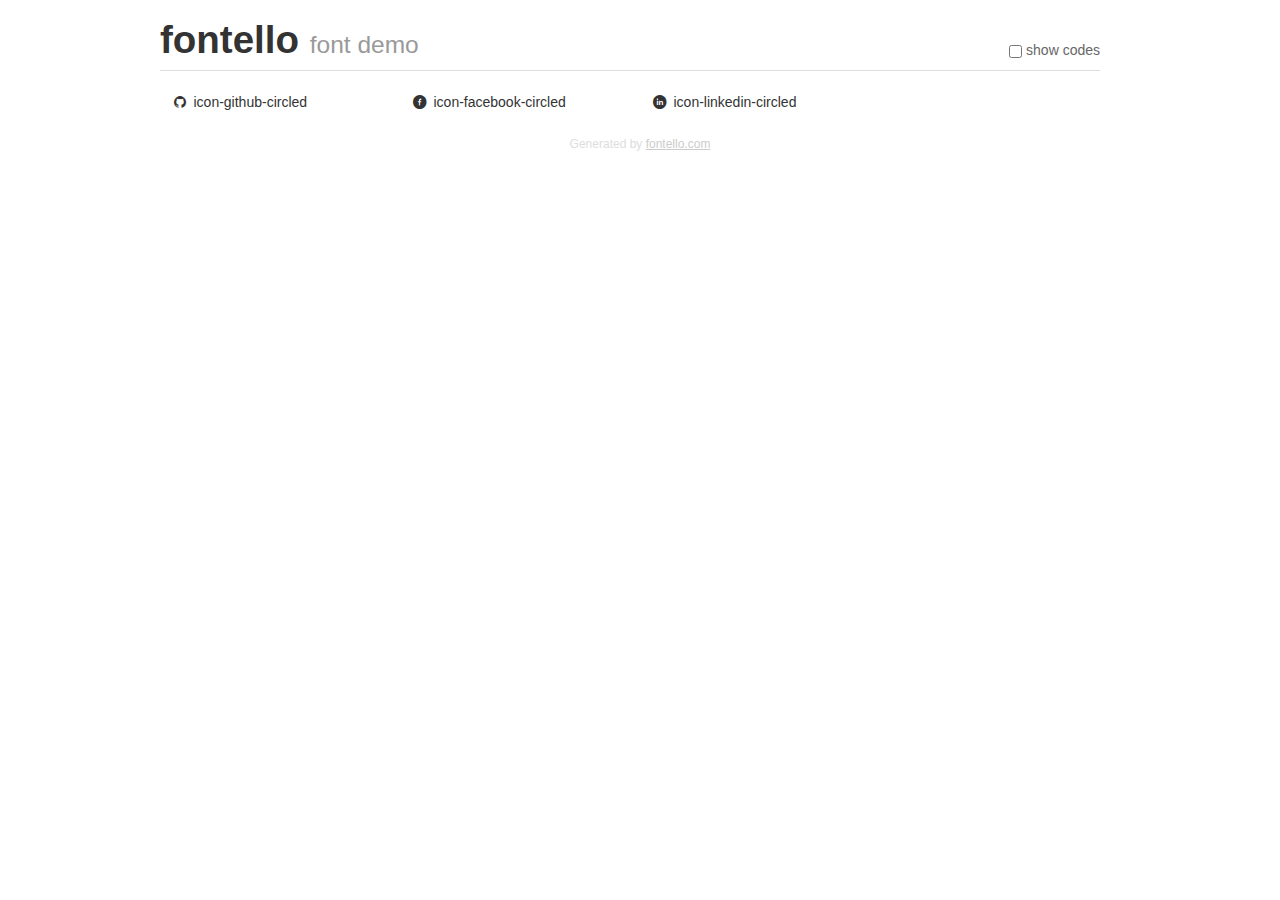
<file: icons/demo.html>
<!DOCTYPE html>
<html>
  <head><!--[if lt IE 9]><script language="javascript" type="text/javascript" src="//html5shim.googlecode.com/svn/trunk/html5.js"></script><![endif]-->
    <meta charset="UTF-8"><style>/*
 * Bootstrap v2.2.1
 *
 * Copyright 2012 Twitter, Inc
 * Licensed under the Apache License v2.0
 * http://www.apache.org/licenses/LICENSE-2.0
 *
 * Designed and built with all the love in the world @twitter by @mdo and @fat.
 */
.clearfix {
  *zoom: 1;
}
.clearfix:before,
.clearfix:after {
  display: table;
  content: "";
  line-height: 0;
}
.clearfix:after {
  clear: both;
}
html {
  font-size: 100%;
  -webkit-text-size-adjust: 100%;
  -ms-text-size-adjust: 100%;
}
a:focus {
  outline: thin dotted #333;
  outline: 5px auto -webkit-focus-ring-color;
  outline-offset: -2px;
}
a:hover,
a:active {
  outline: 0;
}
button,
input,
select,
textarea {
  margin: 0;
  font-size: 100%;
  vertical-align: middle;
}
button,
input {
  *overflow: visible;
  line-height: normal;
}
button::-moz-focus-inner,
input::-moz-focus-inner {
  padding: 0;
  border: 0;
}
body {
  margin: 0;
  font-family: "Helvetica Neue", Helvetica, Arial, sans-serif;
  font-size: 14px;
  line-height: 20px;
  color: #333;
  background-color: #fff;
}
a {
  color: #08c;
  text-decoration: none;
}
a:hover {
  color: #005580;
  text-decoration: underline;
}
.row {
  margin-left: -20px;
  *zoom: 1;
}
.row:before,
.row:after {
  display: table;
  content: "";
  line-height: 0;
}
.row:after {
  clear: both;
}
[class*="span"] {
  float: left;
  min-height: 1px;
  margin-left: 20px;
}
.container,
.navbar-static-top .container,
.navbar-fixed-top .container,
.navbar-fixed-bottom .container {
  width: 940px;
}
.span12 {
  width: 940px;
}
.span11 {
  width: 860px;
}
.span10 {
  width: 780px;
}
.span9 {
  width: 700px;
}
.span8 {
  width: 620px;
}
.span7 {
  width: 540px;
}
.span6 {
  width: 460px;
}
.span5 {
  width: 380px;
}
.span4 {
  width: 300px;
}
.span3 {
  width: 220px;
}
.span2 {
  width: 140px;
}
.span1 {
  width: 60px;
}
[class*="span"].pull-right,
.row-fluid [class*="span"].pull-right {
  float: right;
}
.container {
  margin-right: auto;
  margin-left: auto;
  *zoom: 1;
}
.container:before,
.container:after {
  display: table;
  content: "";
  line-height: 0;
}
.container:after {
  clear: both;
}
p {
  margin: 0 0 10px;
}
.lead {
  margin-bottom: 20px;
  font-size: 21px;
  font-weight: 200;
  line-height: 30px;
}
small {
  font-size: 85%;
}
h1 {
  margin: 10px 0;
  font-family: inherit;
  font-weight: bold;
  line-height: 20px;
  color: inherit;
  text-rendering: optimizelegibility;
}
h1 small {
  font-weight: normal;
  line-height: 1;
  color: #999;
}
h1 {
  line-height: 40px;
}
h1 {
  font-size: 38.5px;
}
h1 small {
  font-size: 24.5px;
}
body {
  margin-top: 90px;
}
.header {
  position: fixed;
  top: 0;
  left: 50%;
  margin-left: -480px;
  background-color: #fff;
  border-bottom: 1px solid #ddd;
  padding-top: 10px;
  z-index: 10;
}
.footer {
  color: #ddd;
  font-size: 12px;
  text-align: center;
  margin-top: 20px;
}
.footer a {
  color: #ccc;
  text-decoration: underline;
}
.the-icons {
  font-size: 14px;
  line-height: 24px;
}
.switch {
  position: absolute;
  right: 0;
  bottom: 10px;
  color: #666;
}
.switch input {
  margin-right: 0.3em;
}
.codesOn .i-name {
  display: none;
}
.codesOn .i-code {
  display: inline;
}
.i-code {
  display: none;
}
@font-face {
      font-family: 'fontello';
      src: url('./font/fontello.eot?57446692');
      src: url('./font/fontello.eot?57446692#iefix') format('embedded-opentype'),
           url('./font/fontello.woff?57446692') format('woff'),
           url('./font/fontello.ttf?57446692') format('truetype'),
           url('./font/fontello.svg?57446692#fontello') format('svg');
      font-weight: normal;
      font-style: normal;
    }
     
     
    .demo-icon
    {
      font-family: "fontello";
      font-style: normal;
      font-weight: normal;
      speak: none;
     
      display: inline-block;
      text-decoration: inherit;
      width: 1em;
      margin-right: .2em;
      text-align: center;
      /* opacity: .8; */
     
      /* For safety - reset parent styles, that can break glyph codes*/
      font-variant: normal;
      text-transform: none;
     
      /* fix buttons height, for twitter bootstrap */
      line-height: 1em;
     
      /* Animation center compensation - margins should be symmetric */
      /* remove if not needed */
      margin-left: .2em;
     
      /* You can be more comfortable with increased icons size */
      /* font-size: 120%; */
     
      /* Font smoothing. That was taken from TWBS */
      -webkit-font-smoothing: antialiased;
      -moz-osx-font-smoothing: grayscale;
     
      /* Uncomment for 3D effect */
      /* text-shadow: 1px 1px 1px rgba(127, 127, 127, 0.3); */
    }
     </style>
    <link rel="stylesheet" href="css/animation.css"><!--[if IE 7]><link rel="stylesheet" href="css/" + font.fontname + "-ie7.css"><![endif]-->
    <script>
      function toggleCodes(on) {
        var obj = document.getElementById('icons');
      
        if (on) {
          obj.className += ' codesOn';
        } else {
          obj.className = obj.className.replace(' codesOn', '');
        }
      }
      
    </script>
  </head>
  <body>
    <div class="container header">
      <h1>fontello <small>font demo</small></h1>
      <label class="switch">
        <input type="checkbox" onclick="toggleCodes(this.checked)">show codes
      </label>
    </div>
    <div class="container" id="icons">
      <div class="row">
        <div class="the-icons span3" title="Code: 0xf09b"><i class="demo-icon icon-github-circled">&#xf09b;</i> <span class="i-name">icon-github-circled</span><span class="i-code">0xf09b</span></div>
        <div class="the-icons span3" title="Code: 0xf30d"><i class="demo-icon icon-facebook-circled">&#xf30d;</i> <span class="i-name">icon-facebook-circled</span><span class="i-code">0xf30d</span></div>
        <div class="the-icons span3" title="Code: 0xf319"><i class="demo-icon icon-linkedin-circled">&#xf319;</i> <span class="i-name">icon-linkedin-circled</span><span class="i-code">0xf319</span></div>
      </div>
    </div>
    <div class="container footer">Generated by <a href="http://fontello.com">fontello.com</a></div>
  </body>
</html>
</file>
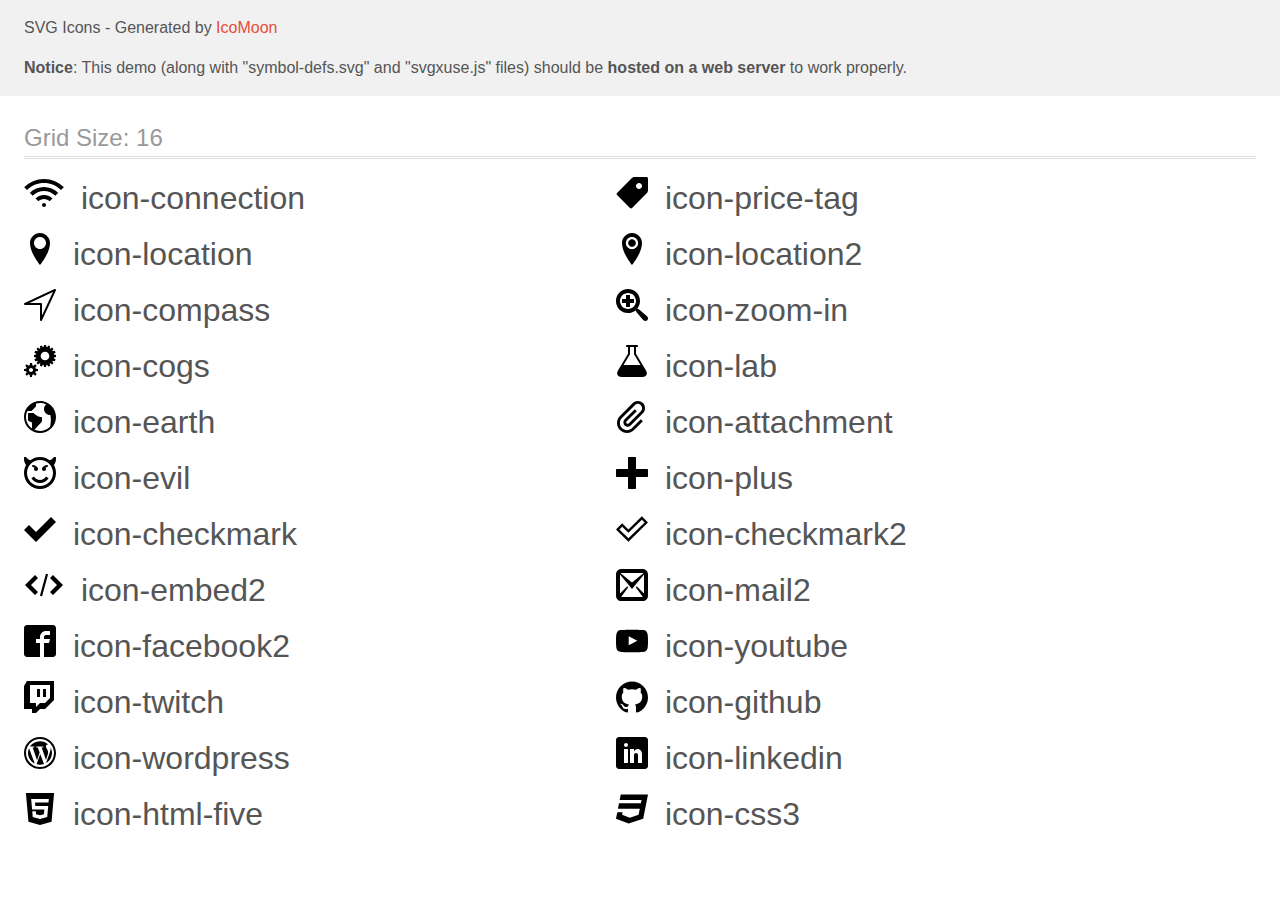
<file: icons/icomoon/demo-external-svg.html>
<!doctype html>
<html>
<head>
    <title>IcoMoon - SVG Icons</title>
    <meta charset="utf-8">
    <meta name="viewport" content="width=device-width, initial-scale=1">
    <link rel="stylesheet" href="demo-files/demo.css">
    <link rel="stylesheet" href="style.css">
</head>
<body>
<header class="bgc1 clearfix">
<div class="mhl">
    <p>SVG Icons - Generated by <a href="https://icomoon.io/app">IcoMoon</a></p><p><strong>Notice</strong>: This demo (along with "symbol-defs.svg" and "svgxuse.js" files) should be <b>hosted on a web server</b> to work properly.</p>
</div>
</header>
    <div class="clearfix mhl ptl">
        <h1 class="mvm mtn fgc1">Grid Size: 16</h1>
        <div class="glyph fs1">
            <div class="clearfix pbs">
                <svg class="icon icon-connection"><use xlink:href="symbol-defs.svg#icon-connection"></use></svg><span class="name"> icon-connection</span>
            </div>
        </div>
        <div class="glyph fs1">
            <div class="clearfix pbs">
                <svg class="icon icon-price-tag"><use xlink:href="symbol-defs.svg#icon-price-tag"></use></svg><span class="name"> icon-price-tag</span>
            </div>
        </div>
        <div class="glyph fs1">
            <div class="clearfix pbs">
                <svg class="icon icon-location"><use xlink:href="symbol-defs.svg#icon-location"></use></svg><span class="name"> icon-location</span>
            </div>
        </div>
        <div class="glyph fs1">
            <div class="clearfix pbs">
                <svg class="icon icon-location2"><use xlink:href="symbol-defs.svg#icon-location2"></use></svg><span class="name"> icon-location2</span>
            </div>
        </div>
        <div class="glyph fs1">
            <div class="clearfix pbs">
                <svg class="icon icon-compass"><use xlink:href="symbol-defs.svg#icon-compass"></use></svg><span class="name"> icon-compass</span>
            </div>
        </div>
        <div class="glyph fs1">
            <div class="clearfix pbs">
                <svg class="icon icon-zoom-in"><use xlink:href="symbol-defs.svg#icon-zoom-in"></use></svg><span class="name"> icon-zoom-in</span>
            </div>
        </div>
        <div class="glyph fs1">
            <div class="clearfix pbs">
                <svg class="icon icon-cogs"><use xlink:href="symbol-defs.svg#icon-cogs"></use></svg><span class="name"> icon-cogs</span>
            </div>
        </div>
        <div class="glyph fs1">
            <div class="clearfix pbs">
                <svg class="icon icon-lab"><use xlink:href="symbol-defs.svg#icon-lab"></use></svg><span class="name"> icon-lab</span>
            </div>
        </div>
        <div class="glyph fs1">
            <div class="clearfix pbs">
                <svg class="icon icon-earth"><use xlink:href="symbol-defs.svg#icon-earth"></use></svg><span class="name"> icon-earth</span>
            </div>
        </div>
        <div class="glyph fs1">
            <div class="clearfix pbs">
                <svg class="icon icon-attachment"><use xlink:href="symbol-defs.svg#icon-attachment"></use></svg><span class="name"> icon-attachment</span>
            </div>
        </div>
        <div class="glyph fs1">
            <div class="clearfix pbs">
                <svg class="icon icon-evil"><use xlink:href="symbol-defs.svg#icon-evil"></use></svg><span class="name"> icon-evil</span>
            </div>
        </div>
        <div class="glyph fs1">
            <div class="clearfix pbs">
                <svg class="icon icon-plus"><use xlink:href="symbol-defs.svg#icon-plus"></use></svg><span class="name"> icon-plus</span>
            </div>
        </div>
        <div class="glyph fs1">
            <div class="clearfix pbs">
                <svg class="icon icon-checkmark"><use xlink:href="symbol-defs.svg#icon-checkmark"></use></svg><span class="name"> icon-checkmark</span>
            </div>
        </div>
        <div class="glyph fs1">
            <div class="clearfix pbs">
                <svg class="icon icon-checkmark2"><use xlink:href="symbol-defs.svg#icon-checkmark2"></use></svg><span class="name"> icon-checkmark2</span>
            </div>
        </div>
        <div class="glyph fs1">
            <div class="clearfix pbs">
                <svg class="icon icon-embed2"><use xlink:href="symbol-defs.svg#icon-embed2"></use></svg><span class="name"> icon-embed2</span>
            </div>
        </div>
        <div class="glyph fs1">
            <div class="clearfix pbs">
                <svg class="icon icon-mail2"><use xlink:href="symbol-defs.svg#icon-mail2"></use></svg><span class="name"> icon-mail2</span>
            </div>
        </div>
        <div class="glyph fs1">
            <div class="clearfix pbs">
                <svg class="icon icon-facebook2"><use xlink:href="symbol-defs.svg#icon-facebook2"></use></svg><span class="name"> icon-facebook2</span>
            </div>
        </div>
        <div class="glyph fs1">
            <div class="clearfix pbs">
                <svg class="icon icon-youtube"><use xlink:href="symbol-defs.svg#icon-youtube"></use></svg><span class="name"> icon-youtube</span>
            </div>
        </div>
        <div class="glyph fs1">
            <div class="clearfix pbs">
                <svg class="icon icon-twitch"><use xlink:href="symbol-defs.svg#icon-twitch"></use></svg><span class="name"> icon-twitch</span>
            </div>
        </div>
        <div class="glyph fs1">
            <div class="clearfix pbs">
                <svg class="icon icon-github"><use xlink:href="symbol-defs.svg#icon-github"></use></svg><span class="name"> icon-github</span>
            </div>
        </div>
        <div class="glyph fs1">
            <div class="clearfix pbs">
                <svg class="icon icon-wordpress"><use xlink:href="symbol-defs.svg#icon-wordpress"></use></svg><span class="name"> icon-wordpress</span>
            </div>
        </div>
        <div class="glyph fs1">
            <div class="clearfix pbs">
                <svg class="icon icon-linkedin"><use xlink:href="symbol-defs.svg#icon-linkedin"></use></svg><span class="name"> icon-linkedin</span>
            </div>
        </div>
        <div class="glyph fs1">
            <div class="clearfix pbs">
                <svg class="icon icon-html-five"><use xlink:href="symbol-defs.svg#icon-html-five"></use></svg><span class="name"> icon-html-five</span>
            </div>
        </div>
        <div class="glyph fs1">
            <div class="clearfix pbs">
                <svg class="icon icon-css3"><use xlink:href="symbol-defs.svg#icon-css3"></use></svg><span class="name"> icon-css3</span>
            </div>
        </div>
  </div>
<script defer src="svgxuse.js"></script>
</body>
</html>
</file>
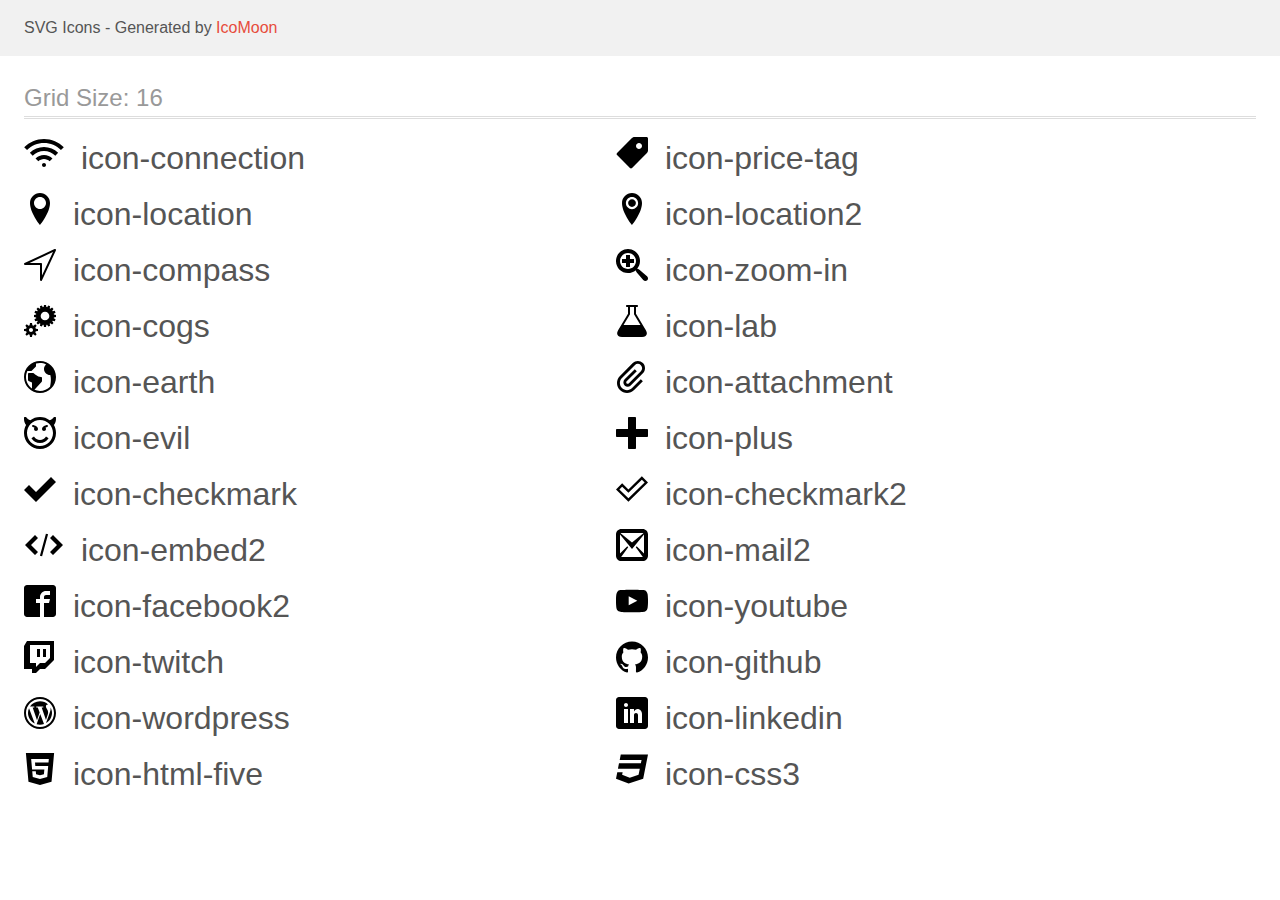
<file: icons/icomoon/demo.html>
<!doctype html>
<html>
<head>
    <title>IcoMoon - SVG Icons</title>
    <meta charset="utf-8">
    <meta name="viewport" content="width=device-width, initial-scale=1">
    <link rel="stylesheet" href="demo-files/demo.css">
    <link rel="stylesheet" href="style.css">
</head>
<body>
<svg aria-hidden="true" style="position: absolute; width: 0; height: 0; overflow: hidden;" version="1.1" xmlns="http://www.w3.org/2000/svg" xmlns:xlink="http://www.w3.org/1999/xlink">
<defs>
<symbol id="icon-connection" viewBox="0 0 40 32">
<path d="M20 18c3.308 0 6.308 1.346 8.481 3.519l-2.827 2.827c-1.449-1.449-3.449-2.346-5.654-2.346s-4.206 0.897-5.654 2.346l-2.827-2.827c2.173-2.173 5.173-3.519 8.481-3.519zM5.858 15.858c3.777-3.777 8.8-5.858 14.142-5.858s10.365 2.080 14.142 5.858l-2.828 2.828c-3.022-3.022-7.040-4.686-11.314-4.686s-8.292 1.664-11.314 4.686l-2.828-2.828zM30.899 4.201c3.334 1.41 6.329 3.429 8.899 6v0l-2.828 2.828c-4.533-4.533-10.56-7.029-16.971-7.029s-12.438 2.496-16.971 7.029l-2.828-2.828c2.571-2.571 5.565-4.589 8.899-6 3.453-1.461 7.12-2.201 10.899-2.201s7.446 0.741 10.899 2.201zM18 28c0-1.105 0.895-2 2-2s2 0.895 2 2c0 1.105-0.895 2-2 2s-2-0.895-2-2z"></path>
</symbol>
<symbol id="icon-price-tag" viewBox="0 0 32 32">
<path d="M30.5 0h-12c-0.825 0-1.977 0.477-2.561 1.061l-14.879 14.879c-0.583 0.583-0.583 1.538 0 2.121l12.879 12.879c0.583 0.583 1.538 0.583 2.121 0l14.879-14.879c0.583-0.583 1.061-1.736 1.061-2.561v-12c0-0.825-0.675-1.5-1.5-1.5zM23 12c-1.657 0-3-1.343-3-3s1.343-3 3-3 3 1.343 3 3-1.343 3-3 3z"></path>
</symbol>
<symbol id="icon-location" viewBox="0 0 32 32">
<path d="M16 0c-5.523 0-10 4.477-10 10 0 10 10 22 10 22s10-12 10-22c0-5.523-4.477-10-10-10zM16 16c-3.314 0-6-2.686-6-6s2.686-6 6-6 6 2.686 6 6-2.686 6-6 6z"></path>
</symbol>
<symbol id="icon-location2" viewBox="0 0 32 32">
<path d="M16 0c-5.523 0-10 4.477-10 10 0 10 10 22 10 22s10-12 10-22c0-5.523-4.477-10-10-10zM16 16.125c-3.383 0-6.125-2.742-6.125-6.125s2.742-6.125 6.125-6.125 6.125 2.742 6.125 6.125-2.742 6.125-6.125 6.125zM12.125 10c0-2.14 1.735-3.875 3.875-3.875s3.875 1.735 3.875 3.875c0 2.14-1.735 3.875-3.875 3.875s-3.875-1.735-3.875-3.875z"></path>
</symbol>
<symbol id="icon-compass" viewBox="0 0 32 32">
<path d="M17 32c-0.072 0-0.144-0.008-0.217-0.024-0.458-0.102-0.783-0.507-0.783-0.976v-15h-15c-0.469 0-0.875-0.326-0.976-0.783s0.129-0.925 0.553-1.123l30-14c0.381-0.178 0.833-0.098 1.13 0.199s0.377 0.749 0.199 1.13l-14 30c-0.167 0.358-0.524 0.577-0.906 0.577zM5.508 14h11.492c0.552 0 1 0.448 1 1v11.492l10.931-23.423-23.423 10.931z"></path>
</symbol>
<symbol id="icon-zoom-in" viewBox="0 0 32 32">
<path d="M31.008 27.231l-7.58-6.447c-0.784-0.705-1.622-1.029-2.299-0.998 1.789-2.096 2.87-4.815 2.87-7.787 0-6.627-5.373-12-12-12s-12 5.373-12 12 5.373 12 12 12c2.972 0 5.691-1.081 7.787-2.87-0.031 0.677 0.293 1.515 0.998 2.299l6.447 7.58c1.104 1.226 2.907 1.33 4.007 0.23s0.997-2.903-0.23-4.007zM12 20c-4.418 0-8-3.582-8-8s3.582-8 8-8 8 3.582 8 8-3.582 8-8 8zM14 6h-4v4h-4v4h4v4h4v-4h4v-4h-4z"></path>
</symbol>
<symbol id="icon-cogs" viewBox="0 0 32 32">
<path d="M11.366 22.564l1.291-1.807-1.414-1.414-1.807 1.291c-0.335-0.187-0.694-0.337-1.071-0.444l-0.365-2.19h-2l-0.365 2.19c-0.377 0.107-0.736 0.256-1.071 0.444l-1.807-1.291-1.414 1.414 1.291 1.807c-0.187 0.335-0.337 0.694-0.443 1.071l-2.19 0.365v2l2.19 0.365c0.107 0.377 0.256 0.736 0.444 1.071l-1.291 1.807 1.414 1.414 1.807-1.291c0.335 0.187 0.694 0.337 1.071 0.444l0.365 2.19h2l0.365-2.19c0.377-0.107 0.736-0.256 1.071-0.444l1.807 1.291 1.414-1.414-1.291-1.807c0.187-0.335 0.337-0.694 0.444-1.071l2.19-0.365v-2l-2.19-0.365c-0.107-0.377-0.256-0.736-0.444-1.071zM7 27c-1.105 0-2-0.895-2-2s0.895-2 2-2 2 0.895 2 2-0.895 2-2 2zM32 12v-2l-2.106-0.383c-0.039-0.251-0.088-0.499-0.148-0.743l1.799-1.159-0.765-1.848-2.092 0.452c-0.132-0.216-0.273-0.426-0.422-0.629l1.219-1.761-1.414-1.414-1.761 1.219c-0.203-0.149-0.413-0.29-0.629-0.422l0.452-2.092-1.848-0.765-1.159 1.799c-0.244-0.059-0.492-0.109-0.743-0.148l-0.383-2.106h-2l-0.383 2.106c-0.251 0.039-0.499 0.088-0.743 0.148l-1.159-1.799-1.848 0.765 0.452 2.092c-0.216 0.132-0.426 0.273-0.629 0.422l-1.761-1.219-1.414 1.414 1.219 1.761c-0.149 0.203-0.29 0.413-0.422 0.629l-2.092-0.452-0.765 1.848 1.799 1.159c-0.059 0.244-0.109 0.492-0.148 0.743l-2.106 0.383v2l2.106 0.383c0.039 0.251 0.088 0.499 0.148 0.743l-1.799 1.159 0.765 1.848 2.092-0.452c0.132 0.216 0.273 0.426 0.422 0.629l-1.219 1.761 1.414 1.414 1.761-1.219c0.203 0.149 0.413 0.29 0.629 0.422l-0.452 2.092 1.848 0.765 1.159-1.799c0.244 0.059 0.492 0.109 0.743 0.148l0.383 2.106h2l0.383-2.106c0.251-0.039 0.499-0.088 0.743-0.148l1.159 1.799 1.848-0.765-0.452-2.092c0.216-0.132 0.426-0.273 0.629-0.422l1.761 1.219 1.414-1.414-1.219-1.761c0.149-0.203 0.29-0.413 0.422-0.629l2.092 0.452 0.765-1.848-1.799-1.159c0.059-0.244 0.109-0.492 0.148-0.743l2.106-0.383zM21 15.35c-2.402 0-4.35-1.948-4.35-4.35s1.948-4.35 4.35-4.35 4.35 1.948 4.35 4.35c0 2.402-1.948 4.35-4.35 4.35z"></path>
</symbol>
<symbol id="icon-lab" viewBox="0 0 32 32">
<path d="M29.884 25.14l-9.884-16.47v-6.671h1c0.55 0 1-0.45 1-1s-0.45-1-1-1h-10c-0.55 0-1 0.45-1 1s0.45 1 1 1h1v6.671l-9.884 16.47c-2.264 3.773-0.516 6.86 3.884 6.86h20c4.4 0 6.148-3.087 3.884-6.86zM7.532 20l6.468-10.779v-7.221h4v7.221l6.468 10.779h-16.935z"></path>
</symbol>
<symbol id="icon-earth" viewBox="0 0 32 32">
<path d="M16 0c-8.837 0-16 7.163-16 16s7.163 16 16 16 16-7.163 16-16-7.163-16-16-16zM16 30c-1.967 0-3.84-0.407-5.538-1.139l7.286-8.197c0.163-0.183 0.253-0.419 0.253-0.664v-3c0-0.552-0.448-1-1-1-3.531 0-7.256-3.671-7.293-3.707-0.188-0.188-0.442-0.293-0.707-0.293h-4c-0.552 0-1 0.448-1 1v6c0 0.379 0.214 0.725 0.553 0.894l3.447 1.724v5.871c-3.627-2.53-6-6.732-6-11.489 0-2.147 0.484-4.181 1.348-6h3.652c0.265 0 0.52-0.105 0.707-0.293l4-4c0.188-0.188 0.293-0.442 0.293-0.707v-2.419c1.268-0.377 2.61-0.581 4-0.581 2.2 0 4.281 0.508 6.134 1.412-0.13 0.109-0.256 0.224-0.376 0.345-1.133 1.133-1.757 2.64-1.757 4.243s0.624 3.109 1.757 4.243c1.139 1.139 2.663 1.758 4.239 1.758 0.099 0 0.198-0.002 0.297-0.007 0.432 1.619 1.211 5.833-0.263 11.635-0.014 0.055-0.022 0.109-0.026 0.163-2.541 2.596-6.084 4.208-10.004 4.208z"></path>
</symbol>
<symbol id="icon-attachment" viewBox="0 0 32 32">
<path d="M20.807 10.22l-2.030-2.029-10.15 10.148c-1.682 1.681-1.682 4.408 0 6.089s4.408 1.681 6.090 0l12.18-12.178c2.804-2.802 2.804-7.346 0-10.148-2.802-2.803-7.347-2.803-10.149 0l-12.788 12.787c-0.009 0.009-0.019 0.018-0.027 0.026-3.909 3.909-3.909 10.245 0 14.153 3.908 3.908 10.246 3.908 14.156 0 0.009-0.009 0.016-0.018 0.026-0.027l0.001 0.001 8.729-8.728-2.031-2.029-8.729 8.727c-0.009 0.008-0.018 0.018-0.026 0.026-2.784 2.783-7.312 2.783-10.096 0-2.783-2.783-2.783-7.31 0-10.093 0.010-0.009 0.019-0.018 0.028-0.026l-0.001-0.002 12.79-12.786c1.678-1.679 4.411-1.679 6.090 0s1.678 4.411 0 6.089l-12.18 12.178c-0.56 0.56-1.47 0.56-2.030 0-0.559-0.559-0.559-1.47 0-2.029l10.15-10.149z"></path>
</symbol>
<symbol id="icon-evil" viewBox="0 0 32 32">
<path d="M20 14c-1.105 0-2-0.895-2-2 0-0.037 0.001-0.073 0.003-0.109 0.064-1.483 1.413-2.467 2.55-3.036 1.086-0.543 2.159-0.814 2.205-0.826 0.536-0.134 1.079 0.192 1.213 0.728s-0.192 1.079-0.728 1.213c-0.551 0.139-1.204 0.379-1.779 0.667 0.333 0.357 0.537 0.836 0.537 1.363 0 1.105-0.895 2-2 2zM8.758 9.97c-0.536-0.134-0.862-0.677-0.728-1.213s0.677-0.862 1.213-0.728c0.045 0.011 1.119 0.283 2.205 0.826 1.137 0.568 2.486 1.553 2.55 3.036 0.002 0.036 0.003 0.072 0.003 0.109 0 1.105-0.895 2-2 2s-2-0.895-2-2c0-0.527 0.204-1.005 0.537-1.363-0.575-0.288-1.229-0.528-1.779-0.667zM16 23c2.549 0 4.779-1.362 6.003-3.398l2.573 1.544c-1.749 2.908-4.935 4.855-8.576 4.855s-6.827-1.946-8.576-4.855l2.573-1.544c1.224 2.036 3.454 3.398 6.003 3.398zM32 2c0-1.422-0.298-2.775-0.833-4-1.049 2.401-3.014 4.31-5.453 5.287-2.694-2.061-6.061-3.287-9.714-3.287s-7.021 1.226-9.714 3.287c-2.439-0.976-4.404-2.886-5.453-5.287-0.535 1.225-0.833 2.578-0.833 4 0 2.299 0.777 4.417 2.081 6.106-1.324 2.329-2.081 5.023-2.081 7.894 0 8.837 7.163 16 16 16s16-7.163 16-16c0-2.871-0.757-5.565-2.081-7.894 1.304-1.689 2.081-3.806 2.081-6.106zM16 29c-7.18 0-13-5.82-13-13s5.82-13 13-13 13 5.82 13 13-5.82 13-13 13z"></path>
</symbol>
<symbol id="icon-plus" viewBox="0 0 32 32">
<path d="M31 12h-11v-11c0-0.552-0.448-1-1-1h-6c-0.552 0-1 0.448-1 1v11h-11c-0.552 0-1 0.448-1 1v6c0 0.552 0.448 1 1 1h11v11c0 0.552 0.448 1 1 1h6c0.552 0 1-0.448 1-1v-11h11c0.552 0 1-0.448 1-1v-6c0-0.552-0.448-1-1-1z"></path>
</symbol>
<symbol id="icon-checkmark" viewBox="0 0 32 32">
<path d="M27 4l-15 15-7-7-5 5 12 12 20-20z"></path>
</symbol>
<symbol id="icon-checkmark2" viewBox="0 0 32 32">
<path d="M12.42 28.678l-12.433-12.238 6.168-6.071 6.265 6.167 13.426-13.214 6.168 6.071-19.594 19.285zM3.372 16.441l9.048 8.905 16.208-15.953-2.782-2.739-13.426 13.214-6.265-6.167-2.782 2.739z"></path>
</symbol>
<symbol id="icon-embed2" viewBox="0 0 40 32">
<path d="M26 23l3 3 10-10-10-10-3 3 7 7z"></path>
<path d="M14 9l-3-3-10 10 10 10 3-3-7-7z"></path>
<path d="M21.916 4.704l2.171 0.592-6 22.001-2.171-0.592 6-22.001z"></path>
</symbol>
<symbol id="icon-mail2" viewBox="0 0 32 32">
<path d="M26.667 0h-21.333c-2.934 0-5.334 2.4-5.334 5.334v21.332c0 2.936 2.4 5.334 5.334 5.334h21.333c2.934 0 5.333-2.398 5.333-5.334v-21.332c0-2.934-2.399-5.334-5.333-5.334zM26.667 4c0.25 0 0.486 0.073 0.688 0.198l-11.355 9.388-11.355-9.387c0.202-0.125 0.439-0.198 0.689-0.198h21.333zM5.334 28c-0.060 0-0.119-0.005-0.178-0.013l7.051-9.78-0.914-0.914-7.293 7.293v-19.098l12 14.512 12-14.512v19.098l-7.293-7.293-0.914 0.914 7.051 9.78c-0.058 0.008-0.117 0.013-0.177 0.013h-21.333z"></path>
</symbol>
<symbol id="icon-facebook2" viewBox="0 0 32 32">
<path d="M29 0h-26c-1.65 0-3 1.35-3 3v26c0 1.65 1.35 3 3 3h13v-14h-4v-4h4v-2c0-3.306 2.694-6 6-6h4v4h-4c-1.1 0-2 0.9-2 2v2h6l-1 4h-5v14h9c1.65 0 3-1.35 3-3v-26c0-1.65-1.35-3-3-3z"></path>
</symbol>
<symbol id="icon-youtube" viewBox="0 0 32 32">
<path d="M31.681 9.6c0 0-0.313-2.206-1.275-3.175-1.219-1.275-2.581-1.281-3.206-1.356-4.475-0.325-11.194-0.325-11.194-0.325h-0.012c0 0-6.719 0-11.194 0.325-0.625 0.075-1.987 0.081-3.206 1.356-0.963 0.969-1.269 3.175-1.269 3.175s-0.319 2.588-0.319 5.181v2.425c0 2.587 0.319 5.181 0.319 5.181s0.313 2.206 1.269 3.175c1.219 1.275 2.819 1.231 3.531 1.369 2.563 0.244 10.881 0.319 10.881 0.319s6.725-0.012 11.2-0.331c0.625-0.075 1.988-0.081 3.206-1.356 0.962-0.969 1.275-3.175 1.275-3.175s0.319-2.587 0.319-5.181v-2.425c-0.006-2.588-0.325-5.181-0.325-5.181zM12.694 20.15v-8.994l8.644 4.513-8.644 4.481z"></path>
</symbol>
<symbol id="icon-twitch" viewBox="0 0 32 32">
<path d="M3 0l-3 5v23h8v4h4l4-4h5l9-9v-19h-27zM26 17l-5 5h-5l-4 4v-4h-6v-18h20v13z"></path>
<path d="M19 8h3v8h-3v-8z"></path>
<path d="M13 8h3v8h-3v-8z"></path>
</symbol>
<symbol id="icon-github" viewBox="0 0 32 32">
<path d="M16 0.395c-8.836 0-16 7.163-16 16 0 7.069 4.585 13.067 10.942 15.182 0.8 0.148 1.094-0.347 1.094-0.77 0-0.381-0.015-1.642-0.022-2.979-4.452 0.968-5.391-1.888-5.391-1.888-0.728-1.849-1.776-2.341-1.776-2.341-1.452-0.993 0.11-0.973 0.11-0.973 1.606 0.113 2.452 1.649 2.452 1.649 1.427 2.446 3.743 1.739 4.656 1.33 0.143-1.034 0.558-1.74 1.016-2.14-3.554-0.404-7.29-1.777-7.29-7.907 0-1.747 0.625-3.174 1.649-4.295-0.166-0.403-0.714-2.030 0.155-4.234 0 0 1.344-0.43 4.401 1.64 1.276-0.355 2.645-0.532 4.005-0.539 1.359 0.006 2.729 0.184 4.008 0.539 3.054-2.070 4.395-1.64 4.395-1.64 0.871 2.204 0.323 3.831 0.157 4.234 1.026 1.12 1.647 2.548 1.647 4.295 0 6.145-3.743 7.498-7.306 7.895 0.574 0.497 1.085 1.47 1.085 2.963 0 2.141-0.019 3.864-0.019 4.391 0 0.426 0.288 0.925 1.099 0.768 6.354-2.118 10.933-8.113 10.933-15.18 0-8.837-7.164-16-16-16z"></path>
</symbol>
<symbol id="icon-wordpress" viewBox="0 0 32 32">
<path d="M4 16c0 4.626 2.76 8.624 6.763 10.518l-5.724-15.274c-0.666 1.453-1.039 3.062-1.039 4.756zM24.101 15.41c0-1.445-0.533-2.445-0.989-3.223-0.608-0.963-1.179-1.778-1.179-2.741 0-1.074 0.836-2.074 2.015-2.074 0.053 0 0.104 0.006 0.155 0.009-2.135-1.905-4.979-3.069-8.103-3.069-4.192 0-7.881 2.095-10.026 5.268 0.282 0.009 0.547 0.014 0.772 0.014 1.255 0 3.198-0.149 3.198-0.149 0.647-0.037 0.723 0.889 0.077 0.963 0 0-0.65 0.074-1.373 0.111l4.37 12.66 2.626-7.671-1.869-4.989c-0.646-0.037-1.259-0.111-1.259-0.111-0.647-0.037-0.571-1 0.076-0.963 0 0 1.981 0.149 3.16 0.149 1.255 0 3.198-0.149 3.198-0.149 0.647-0.037 0.723 0.889 0.076 0.963 0 0-0.651 0.074-1.373 0.111l4.337 12.563 1.197-3.895c0.518-1.617 0.913-2.778 0.913-3.778zM16.211 17.022l-3.601 10.189c1.075 0.308 2.212 0.476 3.39 0.476 1.397 0 2.738-0.235 3.985-0.663-0.032-0.050-0.062-0.103-0.086-0.161l-3.688-9.842zM26.53 10.393c0.052 0.372 0.081 0.771 0.081 1.202 0 1.185-0.228 2.519-0.913 4.186l-3.665 10.321c3.568-2.026 5.967-5.79 5.967-10.102 0-2.032-0.533-3.943-1.47-5.607zM16 0c-8.837 0-16 7.163-16 16s7.163 16 16 16 16-7.163 16-16-7.163-16-16-16zM16 30c-7.732 0-14-6.268-14-14s6.268-14 14-14 14 6.268 14 14-6.268 14-14 14z"></path>
</symbol>
<symbol id="icon-linkedin" viewBox="0 0 32 32">
<path d="M29 0h-26c-1.65 0-3 1.35-3 3v26c0 1.65 1.35 3 3 3h26c1.65 0 3-1.35 3-3v-26c0-1.65-1.35-3-3-3zM12 26h-4v-14h4v14zM10 10c-1.106 0-2-0.894-2-2s0.894-2 2-2c1.106 0 2 0.894 2 2s-0.894 2-2 2zM26 26h-4v-8c0-1.106-0.894-2-2-2s-2 0.894-2 2v8h-4v-14h4v2.481c0.825-1.131 2.087-2.481 3.5-2.481 2.488 0 4.5 2.238 4.5 5v9z"></path>
</symbol>
<symbol id="icon-html-five" viewBox="0 0 32 32">
<path d="M1.892 0l2.567 28.801 11.524 3.199 11.554-3.204 2.572-28.796h-28.216zM24.52 9.42h-13.517l0.322 3.617h12.874l-0.97 10.844-7.245 2.008-7.237-2.008-0.495-5.547h3.547l0.252 2.82 3.933 1.060 0.009-0.002 3.935-1.062 0.408-4.58h-12.242l-0.953-10.681h17.694l-0.316 3.532z"></path>
</symbol>
<symbol id="icon-css3" viewBox="0 0 32 32">
<path d="M4.762 1.516l-1.074 5.373h21.867l-0.684 3.47h-21.881l-1.059 5.372h21.865l-1.219 6.127-8.813 2.919-7.638-2.919 0.523-2.658h-5.372l-1.278 6.448 12.632 4.834 14.563-4.834 4.805-24.133z"></path>
</symbol>
</defs>
</svg>

<header class="bgc1 clearfix">
<div class="mhl">
    <p>SVG Icons - Generated by <a href="https://icomoon.io/app">IcoMoon</a></p>
</div>
</header>
    <div class="clearfix mhl ptl">
        <h1 class="mvm mtn fgc1">Grid Size: 16</h1>
        <div class="glyph fs1">
            <div class="clearfix pbs">
                <svg class="icon icon-connection"><use xlink:href="#icon-connection"></use></svg><span class="name"> icon-connection</span>
            </div>
        </div>
        <div class="glyph fs1">
            <div class="clearfix pbs">
                <svg class="icon icon-price-tag"><use xlink:href="#icon-price-tag"></use></svg><span class="name"> icon-price-tag</span>
            </div>
        </div>
        <div class="glyph fs1">
            <div class="clearfix pbs">
                <svg class="icon icon-location"><use xlink:href="#icon-location"></use></svg><span class="name"> icon-location</span>
            </div>
        </div>
        <div class="glyph fs1">
            <div class="clearfix pbs">
                <svg class="icon icon-location2"><use xlink:href="#icon-location2"></use></svg><span class="name"> icon-location2</span>
            </div>
        </div>
        <div class="glyph fs1">
            <div class="clearfix pbs">
                <svg class="icon icon-compass"><use xlink:href="#icon-compass"></use></svg><span class="name"> icon-compass</span>
            </div>
        </div>
        <div class="glyph fs1">
            <div class="clearfix pbs">
                <svg class="icon icon-zoom-in"><use xlink:href="#icon-zoom-in"></use></svg><span class="name"> icon-zoom-in</span>
            </div>
        </div>
        <div class="glyph fs1">
            <div class="clearfix pbs">
                <svg class="icon icon-cogs"><use xlink:href="#icon-cogs"></use></svg><span class="name"> icon-cogs</span>
            </div>
        </div>
        <div class="glyph fs1">
            <div class="clearfix pbs">
                <svg class="icon icon-lab"><use xlink:href="#icon-lab"></use></svg><span class="name"> icon-lab</span>
            </div>
        </div>
        <div class="glyph fs1">
            <div class="clearfix pbs">
                <svg class="icon icon-earth"><use xlink:href="#icon-earth"></use></svg><span class="name"> icon-earth</span>
            </div>
        </div>
        <div class="glyph fs1">
            <div class="clearfix pbs">
                <svg class="icon icon-attachment"><use xlink:href="#icon-attachment"></use></svg><span class="name"> icon-attachment</span>
            </div>
        </div>
        <div class="glyph fs1">
            <div class="clearfix pbs">
                <svg class="icon icon-evil"><use xlink:href="#icon-evil"></use></svg><span class="name"> icon-evil</span>
            </div>
        </div>
        <div class="glyph fs1">
            <div class="clearfix pbs">
                <svg class="icon icon-plus"><use xlink:href="#icon-plus"></use></svg><span class="name"> icon-plus</span>
            </div>
        </div>
        <div class="glyph fs1">
            <div class="clearfix pbs">
                <svg class="icon icon-checkmark"><use xlink:href="#icon-checkmark"></use></svg><span class="name"> icon-checkmark</span>
            </div>
        </div>
        <div class="glyph fs1">
            <div class="clearfix pbs">
                <svg class="icon icon-checkmark2"><use xlink:href="#icon-checkmark2"></use></svg><span class="name"> icon-checkmark2</span>
            </div>
        </div>
        <div class="glyph fs1">
            <div class="clearfix pbs">
                <svg class="icon icon-embed2"><use xlink:href="#icon-embed2"></use></svg><span class="name"> icon-embed2</span>
            </div>
        </div>
        <div class="glyph fs1">
            <div class="clearfix pbs">
                <svg class="icon icon-mail2"><use xlink:href="#icon-mail2"></use></svg><span class="name"> icon-mail2</span>
            </div>
        </div>
        <div class="glyph fs1">
            <div class="clearfix pbs">
                <svg class="icon icon-facebook2"><use xlink:href="#icon-facebook2"></use></svg><span class="name"> icon-facebook2</span>
            </div>
        </div>
        <div class="glyph fs1">
            <div class="clearfix pbs">
                <svg class="icon icon-youtube"><use xlink:href="#icon-youtube"></use></svg><span class="name"> icon-youtube</span>
            </div>
        </div>
        <div class="glyph fs1">
            <div class="clearfix pbs">
                <svg class="icon icon-twitch"><use xlink:href="#icon-twitch"></use></svg><span class="name"> icon-twitch</span>
            </div>
        </div>
        <div class="glyph fs1">
            <div class="clearfix pbs">
                <svg class="icon icon-github"><use xlink:href="#icon-github"></use></svg><span class="name"> icon-github</span>
            </div>
        </div>
        <div class="glyph fs1">
            <div class="clearfix pbs">
                <svg class="icon icon-wordpress"><use xlink:href="#icon-wordpress"></use></svg><span class="name"> icon-wordpress</span>
            </div>
        </div>
        <div class="glyph fs1">
            <div class="clearfix pbs">
                <svg class="icon icon-linkedin"><use xlink:href="#icon-linkedin"></use></svg><span class="name"> icon-linkedin</span>
            </div>
        </div>
        <div class="glyph fs1">
            <div class="clearfix pbs">
                <svg class="icon icon-html-five"><use xlink:href="#icon-html-five"></use></svg><span class="name"> icon-html-five</span>
            </div>
        </div>
        <div class="glyph fs1">
            <div class="clearfix pbs">
                <svg class="icon icon-css3"><use xlink:href="#icon-css3"></use></svg><span class="name"> icon-css3</span>
            </div>
        </div>
  </div>
<script defer src="svgxuse.js"></script>
</body>
</html>
</file>
<file: icons/icomoon/demo-files/demo.css>
body {
  padding: 0;
  margin: 0;
  font-family: sans-serif;
  font-size: 1em;
  line-height: 1.5;
  color: #555;
  background: #fff;
}
h1 {
  font-size: 1.5em;
  font-weight: normal;
  box-shadow: 0 1px #ddd, 0 2px #fff, 0 3px #ddd;
}
small {
  font-size: .66666667em;
}
a {
  color: #e74c3c;
  text-decoration: none;
}
a:hover, a:focus {
  box-shadow: 0 1px #e74c3c;
}
.bshadow0, input {
  box-shadow: inset 0 -2px #e7e7e7;
}
input:hover {
  box-shadow: inset 0 -2px #ccc;
}
input, fieldset {
  font-size: 1em;
  margin: 0;
  padding: 0;
  border: 0;
}
input {
  color: inherit;
  line-height: 1.5;
  height: 1.5em;
  padding: .25em 0;
}
input:focus {
  outline: none;
  box-shadow: inset 0 -2px #449fdb;
}
.glyph {
  font-size: 16px;
  margin-right: 1.5em;
  float: left;
  width: 17em;
}
svg {
  color: #000;
}
.liga {
  width: 80%;
  width: calc(100% - 2.5em);
}
.talign-right {
  text-align: right;
}
.talign-center {
  text-align: center;
}
.bgc1 {
  background: #f1f1f1;
}
.fgc0 {
  color: #000;
}
.fgc1 {
  color: #999;
}
p {
  margin-top: 1em;
  margin-bottom: 1em;
}
.mvm {
  margin-top: .75em;
  margin-bottom: .75em;
}
.mtn {
  margin-top: 0;
}
.mtl, .mal {
  margin-top: 1.5em;
}
.mbl, .mal {
  margin-bottom: 1.5em;
}
.mal, .mhl {
  margin-left: 1.5em;
  margin-right: 1.5em;
}
.mhmm {
  margin-left: 1em;
  margin-right: 1em;
}
.ptl {
  padding-top: 1.5em;
}
.pbs, .pvs {
  padding-bottom: .25em;
}
.pvs, .pts {
  padding-top: .25em;
}
.unit {
  float: left;
}
.unitRight {
  float: right;
}
.size1of2 {
  width: 50%;
}
.size1of1 {
  width: 100%;
}
.clearfix:before, .clearfix:after {
  content: " ";
  display: table;
}
.clearfix:after {
  clear: both;
}
.hidden-true {
  display: none;
}
.textbox0 {
  width: 3em;
  background: #f1f1f1;
  padding: .25em .5em;
  line-height: 1.5;
  height: 1.5em;
}
.fs0 {
  font-size: 16px;
}
.fs1 {
  font-size: 32px;
}
.name {
  margin-left: .25em;
}
</file>
<file: icons/icomoon/style.css>
.icon {
  display: inline-block;
  width: 1em;
  height: 1em;
  stroke-width: 0;
  stroke: currentColor;
  fill: currentColor;
}

/* ==========================================
Single-colored icons can be modified like so:
.icon-name {
  font-size: 32px;
  color: red;
}
========================================== */

.icon-connection {
  width: 1.25em;
}

.icon-embed2 {
  width: 1.25em;
}
</file>
<file: icons/css/animation.css>
/*
   Animation example, for spinners
*/
.animate-spin {
  -moz-animation: spin 2s infinite linear;
  -o-animation: spin 2s infinite linear;
  -webkit-animation: spin 2s infinite linear;
  animation: spin 2s infinite linear;
  display: inline-block;
}
@-moz-keyframes spin {
  0% {
    -moz-transform: rotate(0deg);
    -o-transform: rotate(0deg);
    -webkit-transform: rotate(0deg);
    transform: rotate(0deg);
  }

  100% {
    -moz-transform: rotate(359deg);
    -o-transform: rotate(359deg);
    -webkit-transform: rotate(359deg);
    transform: rotate(359deg);
  }
}
@-webkit-keyframes spin {
  0% {
    -moz-transform: rotate(0deg);
    -o-transform: rotate(0deg);
    -webkit-transform: rotate(0deg);
    transform: rotate(0deg);
  }

  100% {
    -moz-transform: rotate(359deg);
    -o-transform: rotate(359deg);
    -webkit-transform: rotate(359deg);
    transform: rotate(359deg);
  }
}
@-o-keyframes spin {
  0% {
    -moz-transform: rotate(0deg);
    -o-transform: rotate(0deg);
    -webkit-transform: rotate(0deg);
    transform: rotate(0deg);
  }

  100% {
    -moz-transform: rotate(359deg);
    -o-transform: rotate(359deg);
    -webkit-transform: rotate(359deg);
    transform: rotate(359deg);
  }
}
@-ms-keyframes spin {
  0% {
    -moz-transform: rotate(0deg);
    -o-transform: rotate(0deg);
    -webkit-transform: rotate(0deg);
    transform: rotate(0deg);
  }

  100% {
    -moz-transform: rotate(359deg);
    -o-transform: rotate(359deg);
    -webkit-transform: rotate(359deg);
    transform: rotate(359deg);
  }
}
@keyframes spin {
  0% {
    -moz-transform: rotate(0deg);
    -o-transform: rotate(0deg);
    -webkit-transform: rotate(0deg);
    transform: rotate(0deg);
  }

  100% {
    -moz-transform: rotate(359deg);
    -o-transform: rotate(359deg);
    -webkit-transform: rotate(359deg);
    transform: rotate(359deg);
  }
}
</file>
